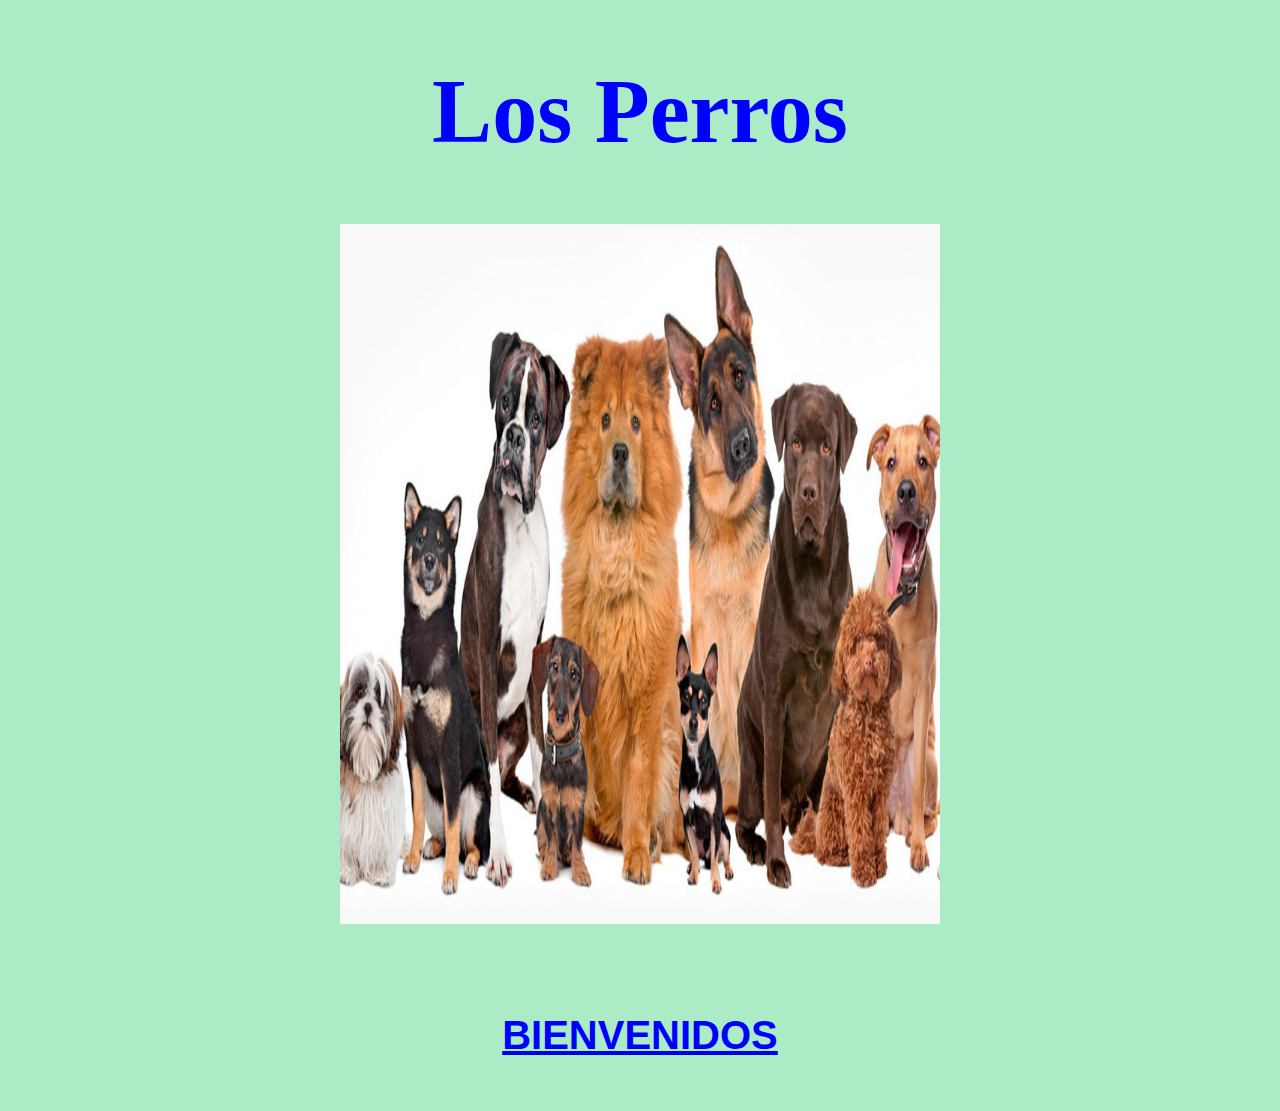
<file: index.html>
<!DOCTYPE HTML>
<html>
<head>
<meta name="author" content="Jhon Alexander Parra Olarte" />
<meta name="description" content="Esta página contiene información relacionada con Los perros">
<meta http-equiv="Content-Type" content="text/html;charset=UTF-8"/>
<title> Los Perros
</title>
<link rel="stylesheet" type="text/css" href="formato.css" media="all" />
</head>
<body>
<h1>Los Perros</h1>
<img src="imagen2.jpg" title="https://www.bing.com/images/search?view=detailV2&ccid=ae1CXuw6&id=81A6A7BDA3F0B339402044FEE56254C5B60F8A26&thid=OIP.ae1CXuw6LJ-ii_P-DuwKFwHaEK&mediaurl=https%3A%2F%2Fwww.cimformacion.com%2Fblog%2Fwp-content%2Fuploads%2Fdiferencias-razas-perros-gatos.jpg&exph=450&expw=800&q=perros+de+diferentes+razas&simid=608023152746499339&ck=601D3212A583E37BB8FFD5E6056DA853&selectedindex=9&form=EX0023&adlt=demote&shtp=GetUrl&shid=e8cfab3b-96d9-4307-bb74-d65cb5e51669&shtk=wr9Qb3IgcXXDqSBsYXMgcmF6YXMgZGUgcGVycm9zIHNvbiB0YW4gZGlmZXJlbnRlcyB5IGxhcyBkZSAuLi4%3D&shdk=RW5jb250cmFkbyBlbiBCaW5nIGRlc2RlIHd3dy5jaW1mb3JtYWNpb24uY29t&shhk=4BqMexzob69%2FzNh3BOVA0JL4cr5aIGs3zHWHky1OFJM%3D&shth=OSH.5izeKU3F72Lirxvgy2907Q" width="600" height="700"
class="imgcenter">
<br>
<br>
<a href="marcos.html"><h4>BIENVENIDOS</h4></a>
</body>
</html>
</file>
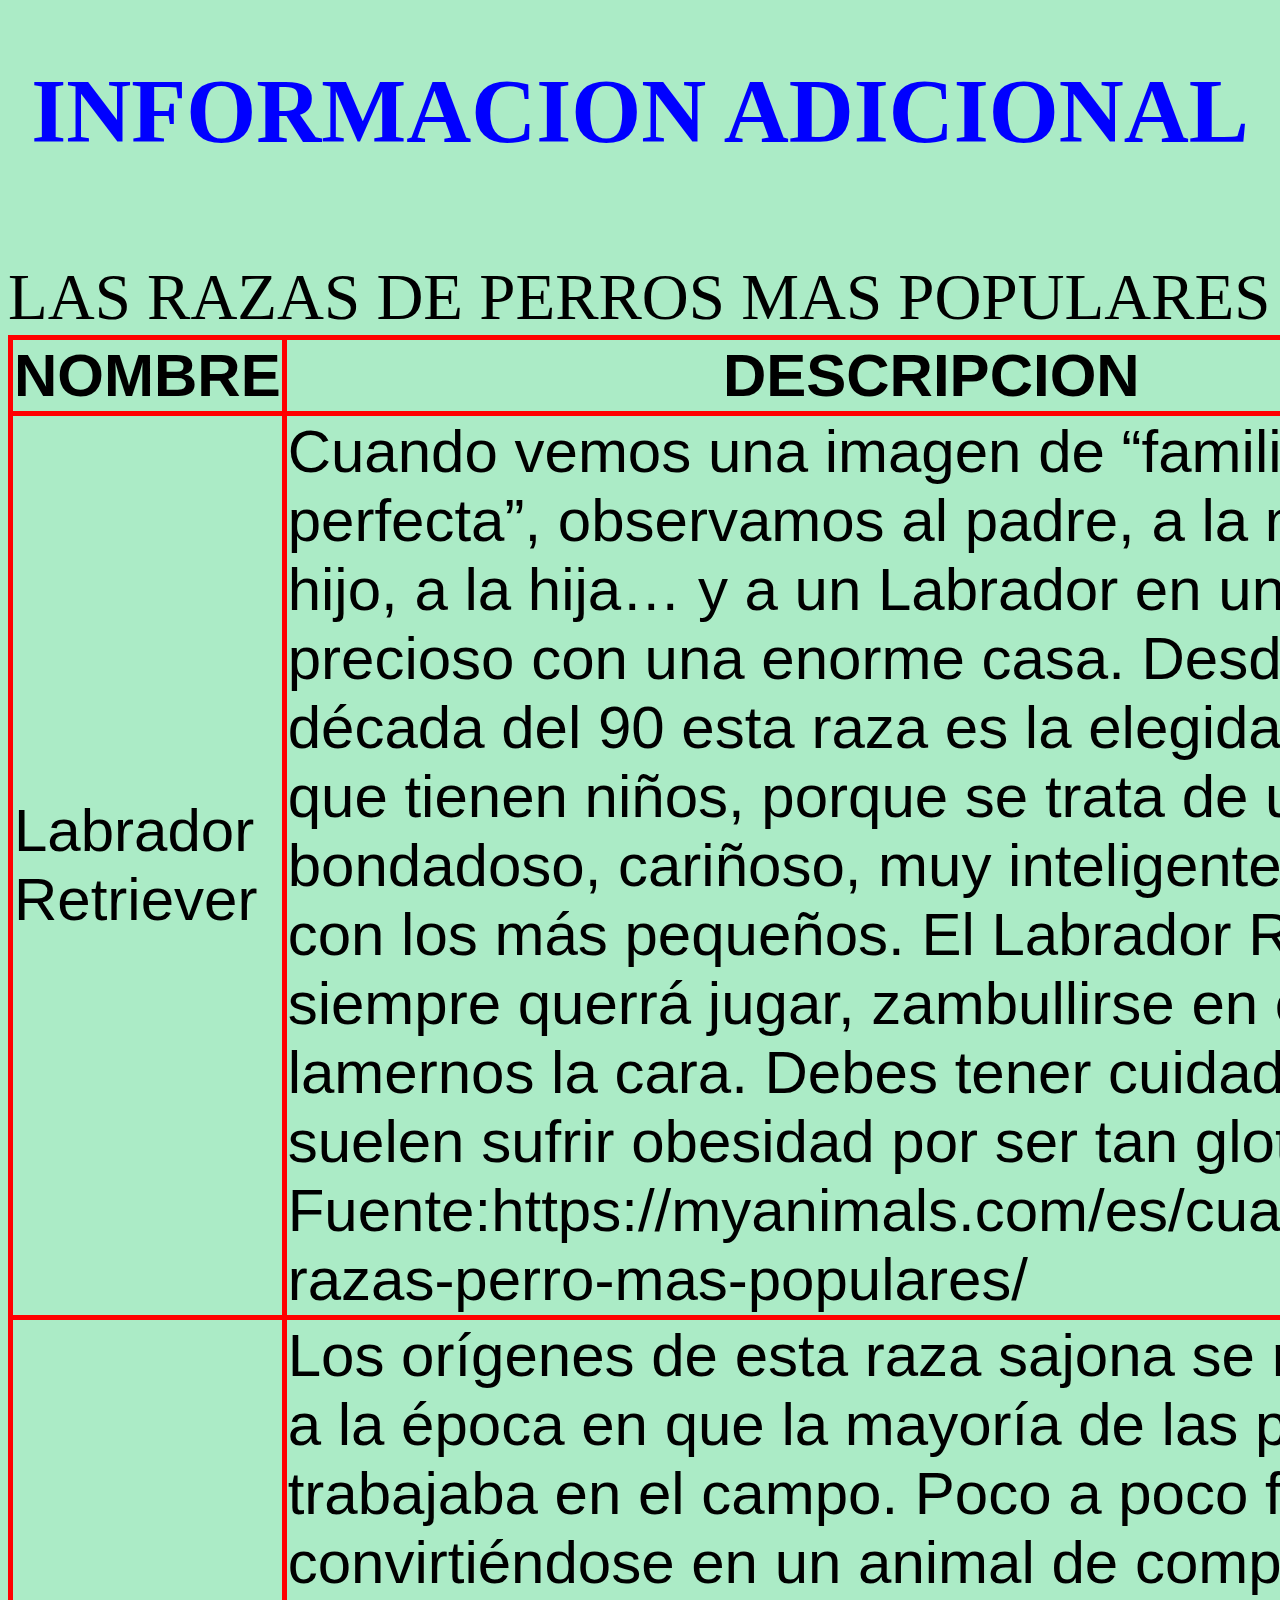
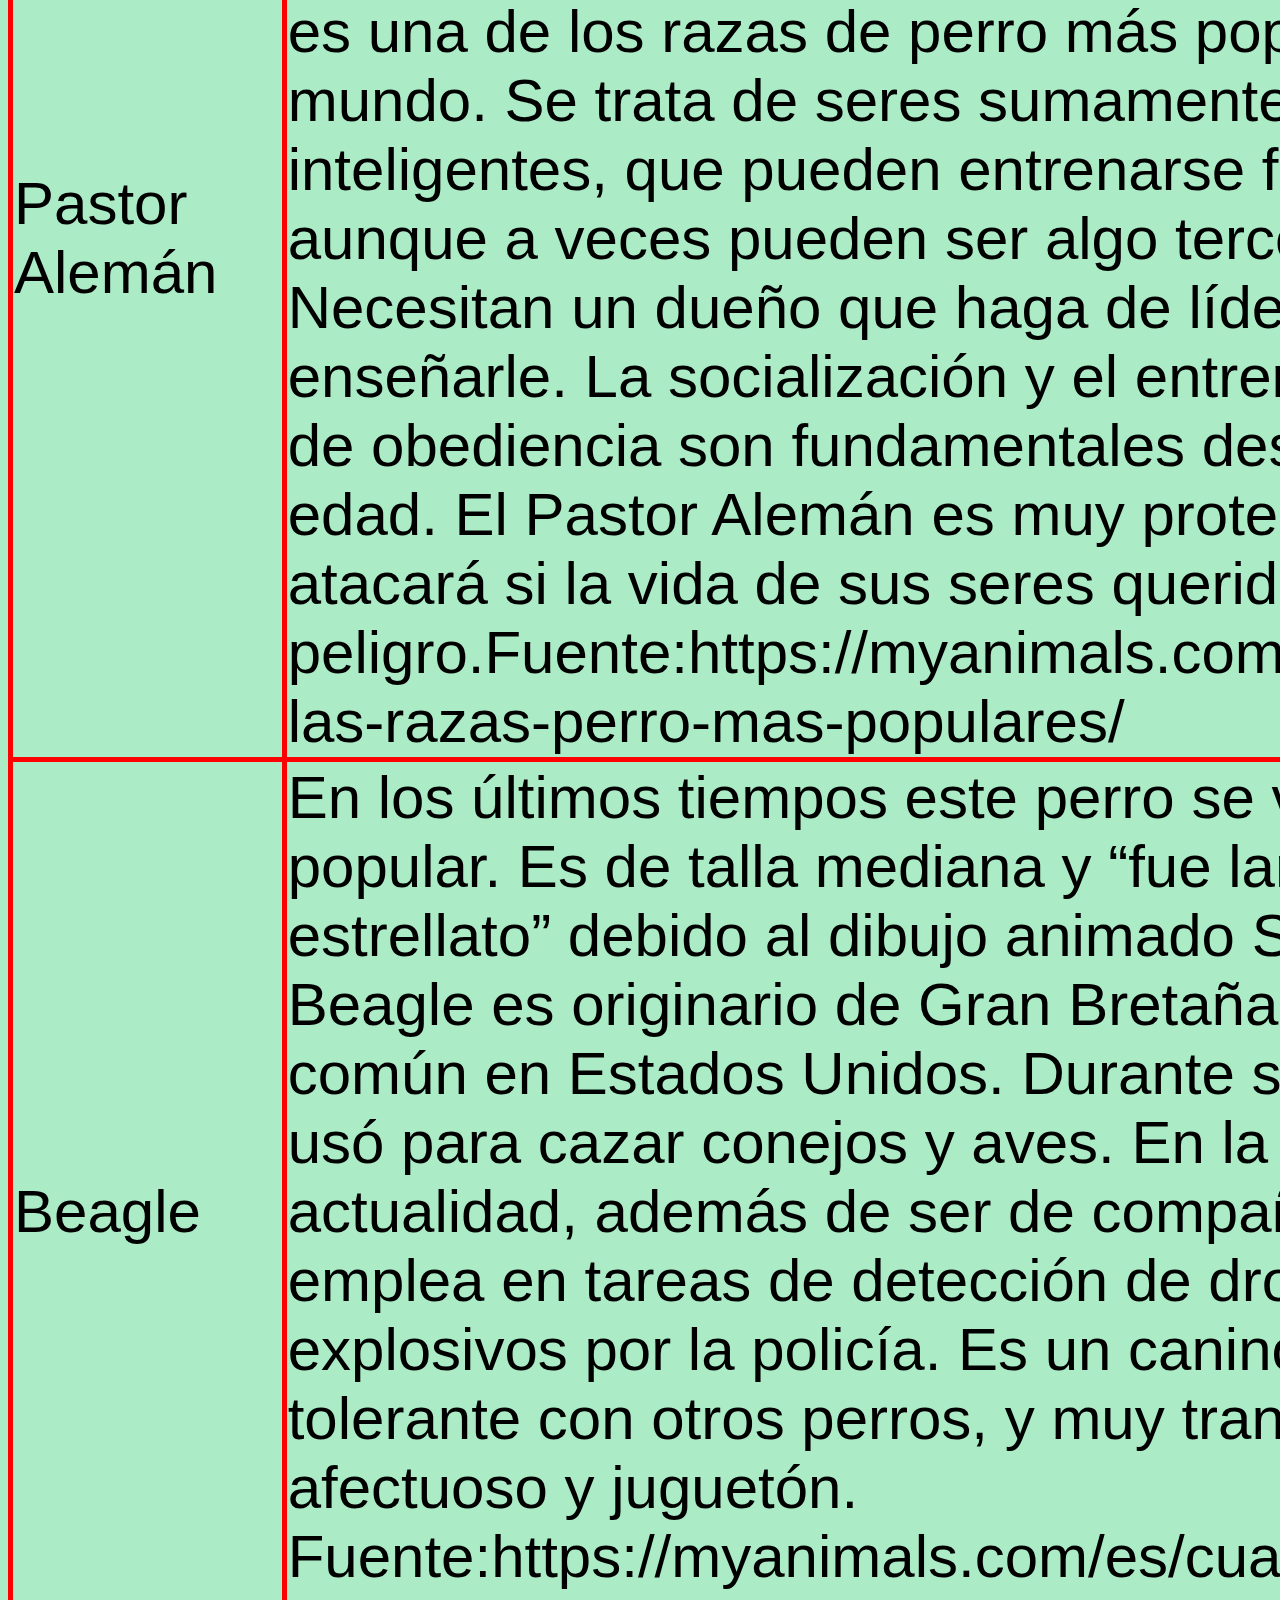
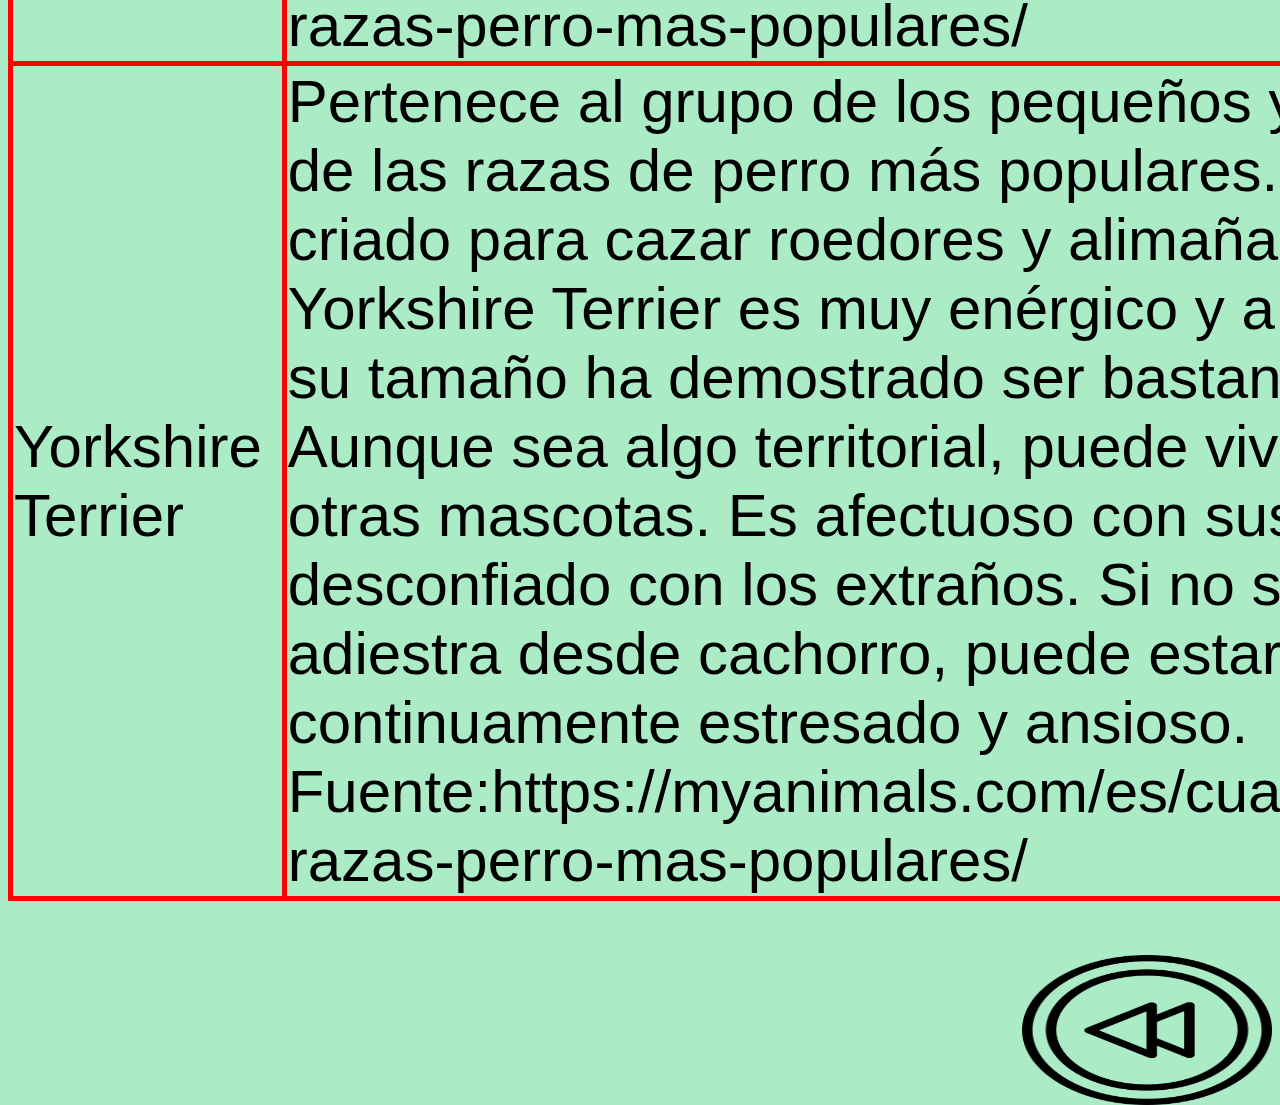
<file: adicional.html>
<!DOCTYPE HTML>
<html>
<head>
<meta name="author" content="Jhon Alexander Parra Olarte" />
<meta name="description" content="Esta página contiene información relacionada con Los perros">
<meta http-equiv="Content-Type" content="text/html;charset=UTF-8"/>
<title> Los Perros
</title>
<link rel="stylesheet" type="text/css" href="formato.css" media="all" />
</head>
<body>
<h1>INFORMACION ADICIONAL</h1>
<br><br>
<table>
<caption>LAS RAZAS DE PERROS MAS POPULARES</caption>
<tr><th>NOMBRE</th><th>DESCRIPCION</th><th>IMAGEN</th></tr>
<tr><td>Labrador Retriever</td>
<td>Cuando vemos una imagen de “familia perfecta”, observamos al padre, a la madre, al hijo, a la hija… y a un Labrador en un jardín precioso con una enorme casa. Desde la década del 90 esta raza es la elegida por los que tienen niños, porque se trata de un animal bondadoso, cariñoso, muy inteligente y paciente con los más pequeños. El Labrador Retriever siempre querrá jugar, zambullirse en el agua y lamernos la cara. Debes tener cuidado porque suelen sufrir obesidad por ser tan glotones. Fuente:https://myanimals.com/es/cuales-las-razas-perro-mas-populares/</td>
<td><img src="imagen7.jpg" title="https://vetstreet.brightspotcdn.com/dims4/default/4b20efe/2147483647/crop/0x0%2B0%2B0/resize/645x380/quality/90/?url=https%3A%2F%2Fvetstreet-brightspot.s3.amazonaws.com%2Ff8%2F7a54f0a10511e087a80050568d634f%2Ffile%2FLabrador-1-645mk062111.jpg" width="400" height="350" class="imgcenter"></td></tr>
<tr><td>Pastor Alemán</td>
<td>Los orígenes de esta raza sajona se remontan a la época en que la mayoría de las personas trabajaba en el campo. Poco a poco fue convirtiéndose en un animal de compañía y hoy es una de los razas de perro más populares del mundo. Se trata de seres sumamente inteligentes, que pueden entrenarse fácilmente, aunque a veces pueden ser algo tercos, ellos Necesitan un dueño que haga de líder para enseñarle. La socialización y el entrenamiento de obediencia son fundamentales desde corta edad. El Pastor Alemán es muy protector y atacará si la vida de sus seres queridos está en peligro.Fuente:https://myanimals.com/es/cuales-las-razas-perro-mas-populares/</td>
<td><img src="imagen8.jpg" title="https://i.ytimg.com/vi/R6K46bAiXVI/hqdefault.jpg" width="400" height="350" class="imgcenter"></td></tr>
<tr><td>Beagle</td>
<td>En los últimos tiempos este perro se volvió muy popular. Es de talla mediana y “fue lanzado al estrellato” debido al dibujo animado Snoopy. El Beagle es originario de Gran Bretaña y muy común en Estados Unidos. Durante siglos se usó para cazar conejos y aves. En la actualidad, además de ser de compañía, se emplea en tareas de detección de drogas y explosivos por la policía. Es un canino bastante tolerante con otros perros, y muy tranquilo, afectuoso y juguetón. Fuente:https://myanimals.com/es/cuales-las-razas-perro-mas-populares/</td>
<td><img src="imagen9.jpg" title="https://i.ytimg.com/vi/PB8XeznXTII/maxresdefault.jpg" width="400" height="350" class="imgcenter"></td></tr>
<tr><td>Yorkshire Terrier</td>
<td>Pertenece al grupo de los pequeños y es una de las razas de perro más populares. Fue criado para cazar roedores y alimañas. El Yorkshire Terrier es muy enérgico y a pesar de su tamaño ha demostrado ser bastante valiente. Aunque sea algo territorial, puede vivir con otras mascotas. Es afectuoso con sus dueños y desconfiado con los extraños. Si no se lo adiestra desde cachorro, puede estar continuamente estresado y ansioso. Fuente:https://myanimals.com/es/cuales-las-razas-perro-mas-populares/</td>
<td><img src="imagen10.jpg" title="https://i.ytimg.com/vi/aACnpK0_b8Y/maxresdefault.jpg" width="400" height="350" class="imgcenter"></td></tr>
</table>
<br>
<br>
<br>
<a href="contenido.html"><img src="imagen4.jpg" title="https://image.flaticon.com/icons/png/512/39/39777.png" width="250" height="150" class="imgright"></a>
</body>
</html>
</file>
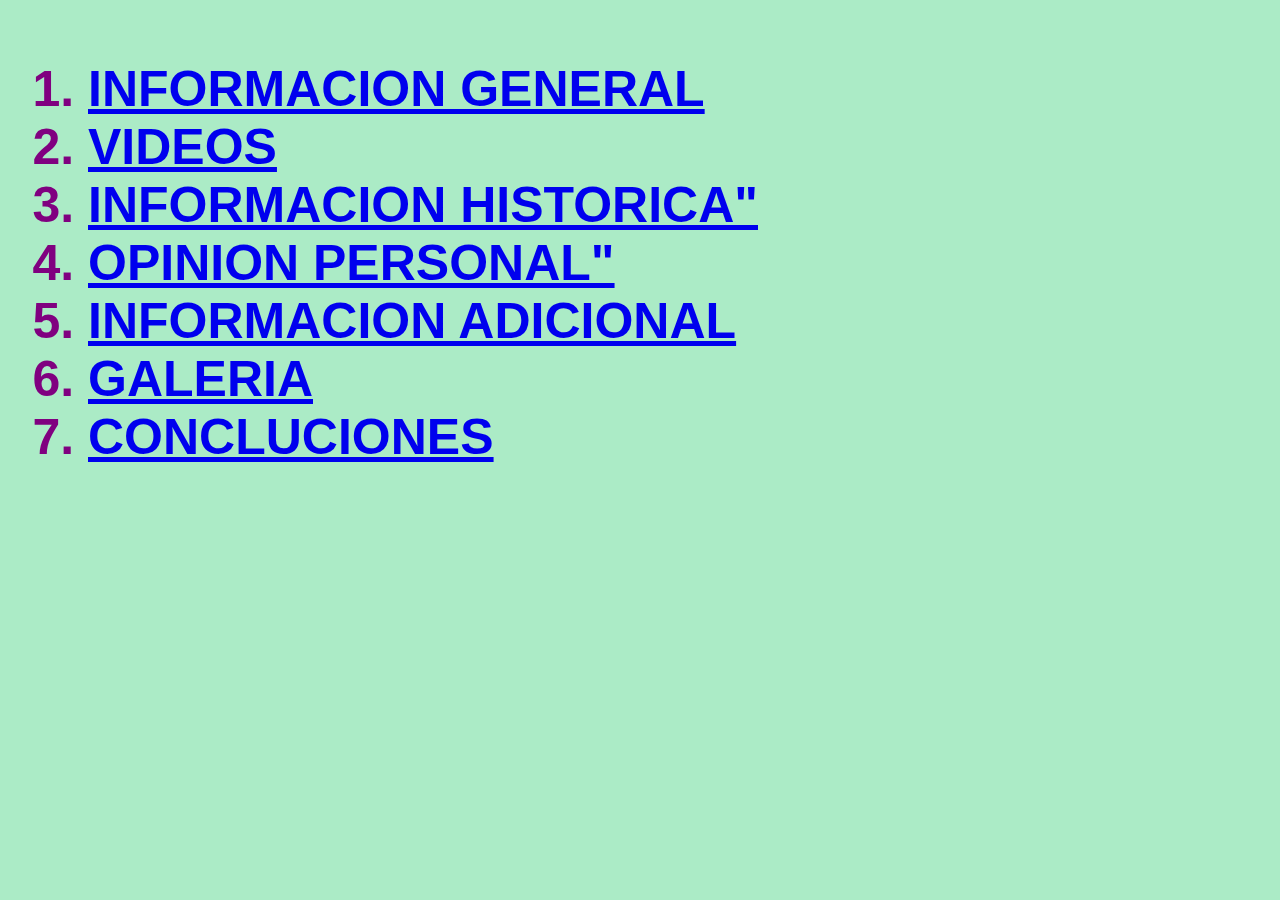
<file: contenido.html>
<!DOCTYPE HTML>
<html>
<head>
<meta name="author" content="Jhon Alexander Parra Olarte" />
<meta name="description" content="Esta página contiene información relacionada con Los perros">
<meta http-equiv="Content-Type" content="text/html;charset=UTF-8"/>
<title>Los Perros
</title>
<link rel="stylesheet" type="text/css" href="formato.css" media="all" />
</head>
<body>
<h2>
<blockquote>
<ol>
<li><a href="general.html">INFORMACION GENERAL</a>
<li><a href="videos.html">VIDEOS</a>
<li><a href="historica.html">INFORMACION HISTORICA"</a>
<li><a href="opinion.html">OPINION PERSONAL"</a>
<li><a href="adicional.html">INFORMACION ADICIONAL</a>
<li><a href="galeria.html">GALERIA</a>
<li><a href="concluciones.html">CONCLUCIONES</a>
</ol>
</blockquote>
</h2>
</body>
</html>
</file>
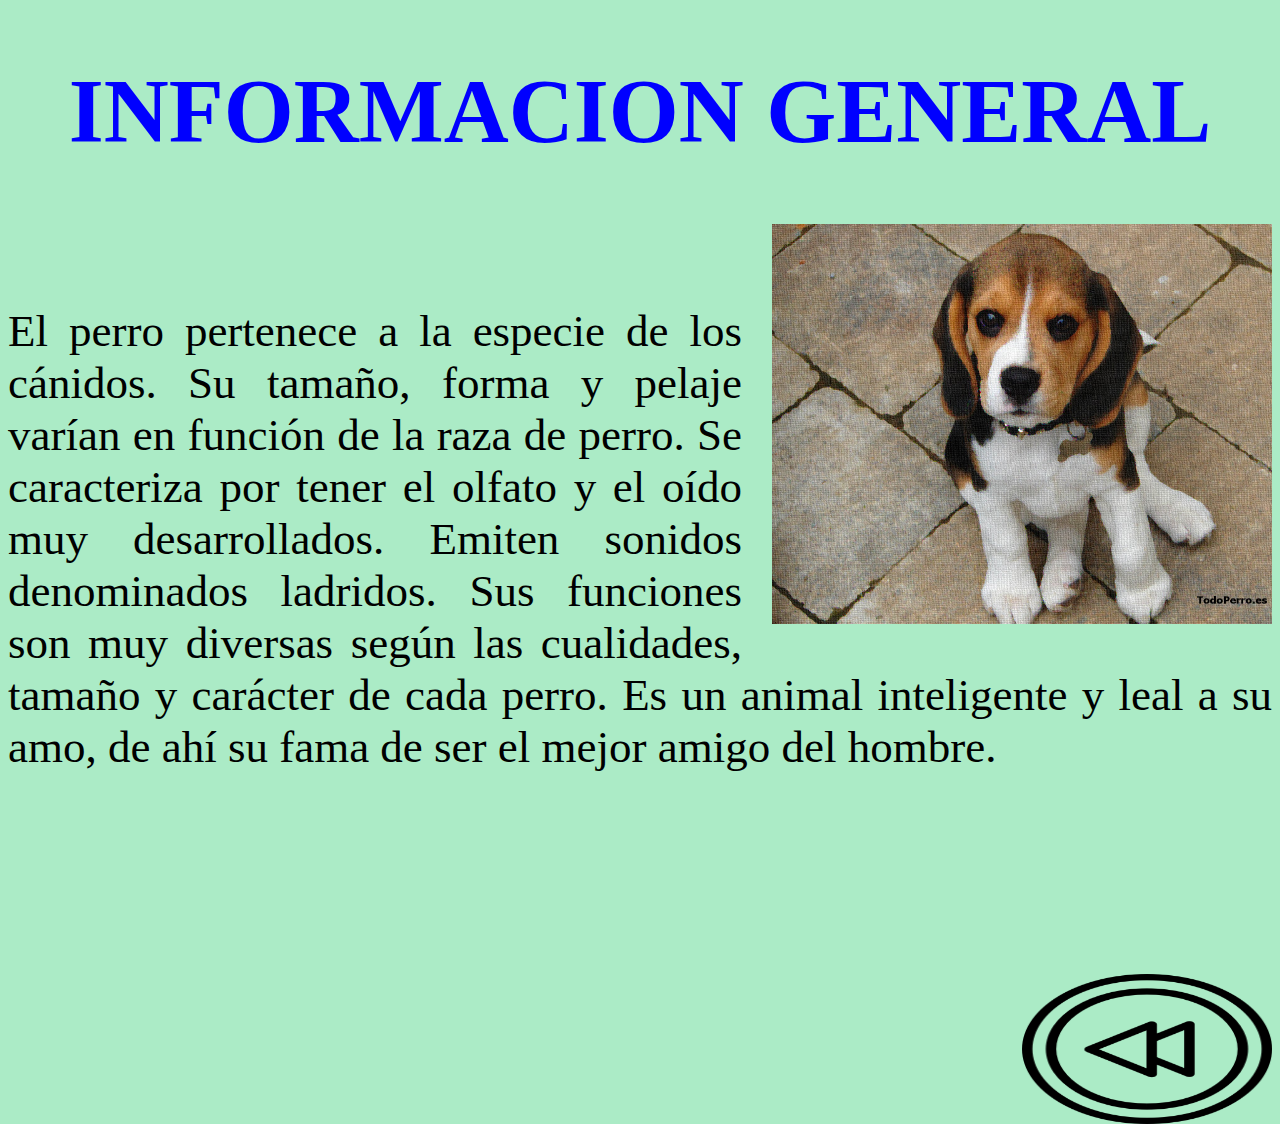
<file: general.html>
<!DOCTYPE HTML>
<html>
<head>
<meta name="author" content="Jhon Alexander Parra Olarte" />
<meta name="description" content="Esta página contiene información relacionada con Los perros">
<meta http-equiv="Content-Type" content="text/html;charset=UTF-8"/>
<title> Los Perros
</title>
<link rel="stylesheet" type="text/css" href="formato.css" media="all" />
</head>
<body>
<h1>INFORMACION GENERAL</h1>
<img src="imagen3.jpg" title="http://4.bp.blogspot.com/-12briG53E_w/USE62Z1y3LI/AAAAAAAABoY/PFWe02aCkZw/s1600/perros-0.jpg" width="500" height="400"
class="imgright">
<br>
<br>
<p> El perro pertenece a la especie de los cánidos. Su tamaño, forma y pelaje varían en función de la raza de perro. Se caracteriza por tener el olfato y el oído muy desarrollados. Emiten sonidos denominados ladridos. Sus funciones son muy diversas según las cualidades, tamaño y carácter de cada perro. Es un animal inteligente y leal a su amo, de ahí su fama de ser el mejor amigo del hombre.<p>
<br>
<br>
<br>
<a href="contenido.html"><img src="imagen4.jpg" title="https://image.flaticon.com/icons/png/512/39/39777.png" width="250" height="150" class="imgright"></a>
</body>
</html>
</file>
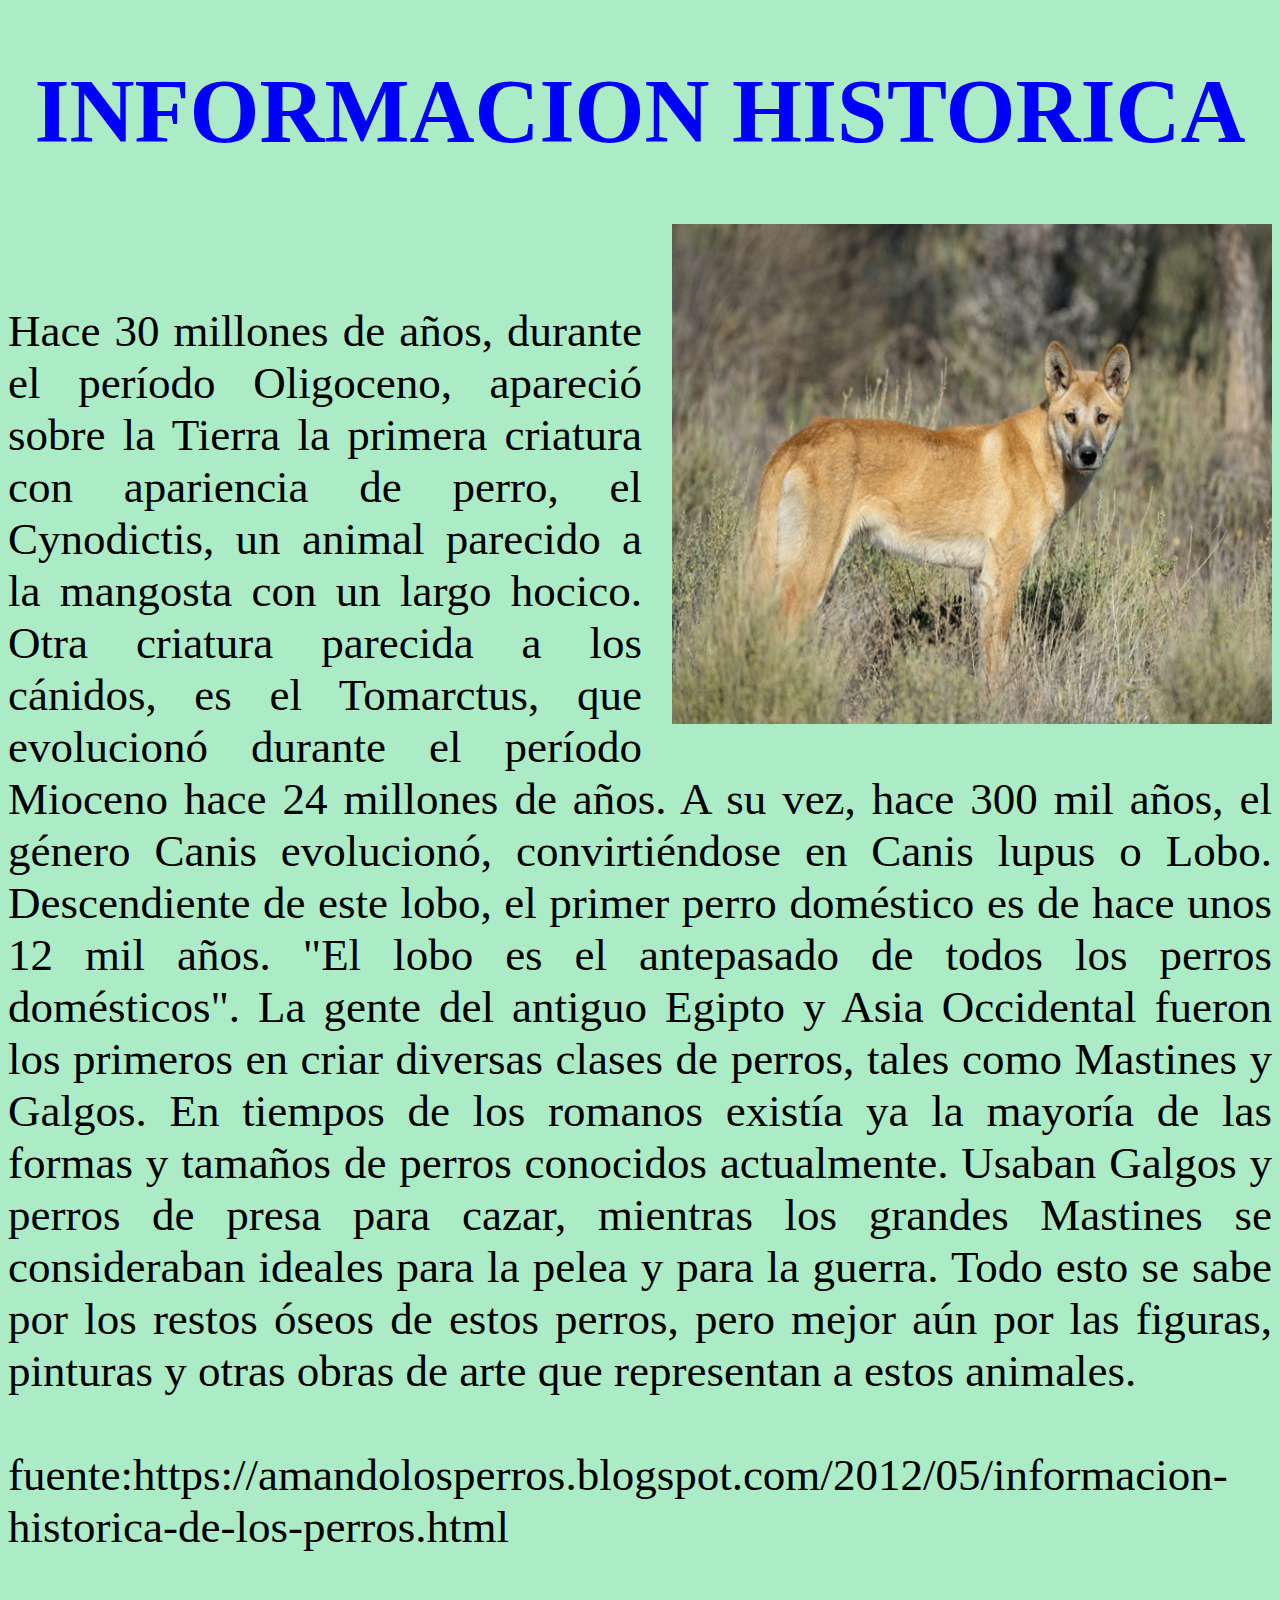
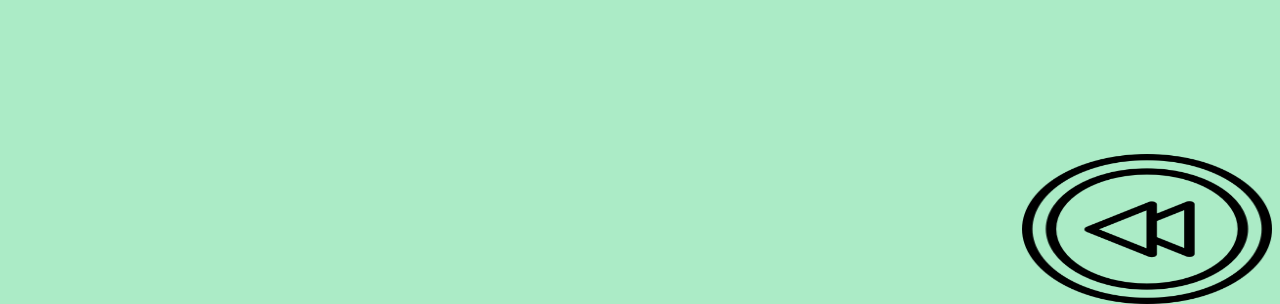
<file: historica.html>
<!DOCTYPE HTML>
<html>
<head>
<meta name="author" content="Jhon Alexander Parra Olarte" />
<meta name="description" content="Esta página contiene información relacionada con Los perros">
<meta http-equiv="Content-Type" content="text/html;charset=UTF-8"/>
<title> Los Perros
</title>
<link rel="stylesheet" type="text/css" href="formato.css" media="all" />
</head>
<body>
<h1>INFORMACION HISTORICA</h1>
<img src="imagen5.jpg" title="https://ecoosfera.com/wp-content/imagenes/pariah-dog-dingo.jpg" width="600" height="500"
class="imgright">
<br>
<br>
<p> Hace 30 millones de años, durante el período Oligoceno, apareció sobre la Tierra la primera criatura con apariencia de perro, el Cynodictis, un animal parecido a la mangosta con un largo hocico. Otra criatura parecida a los cánidos, es el Tomarctus, que evolucionó durante el período Mioceno hace 24 millones de años. A su vez, hace 300 mil años, el género Canis evolucionó, convirtiéndose en Canis lupus o Lobo. Descendiente de este lobo, el primer perro doméstico es de hace unos 12 mil años. "El lobo es el antepasado de todos los perros domésticos".
 La gente del antiguo Egipto y Asia Occidental fueron los primeros en criar diversas clases de perros, tales como Mastines y Galgos.  En tiempos de los romanos existía ya la mayoría de las formas y tamaños de perros conocidos actualmente. Usaban Galgos y perros de presa para cazar, mientras los grandes Mastines se consideraban ideales para la pelea y para la guerra. Todo esto se sabe por los restos óseos de estos perros, pero mejor aún por las figuras, pinturas y otras obras de arte que representan a estos animales.
 <br>
 <br>
fuente:https://amandolosperros.blogspot.com/2012/05/informacion-historica-de-los-perros.html <p>
<br>
<br>
<br>
<a href="contenido.html"><img src="imagen4.jpg" title="https://image.flaticon.com/icons/png/512/39/39777.png" width="250" height="150" class="imgright"></a>
</body>
</html>
</file>
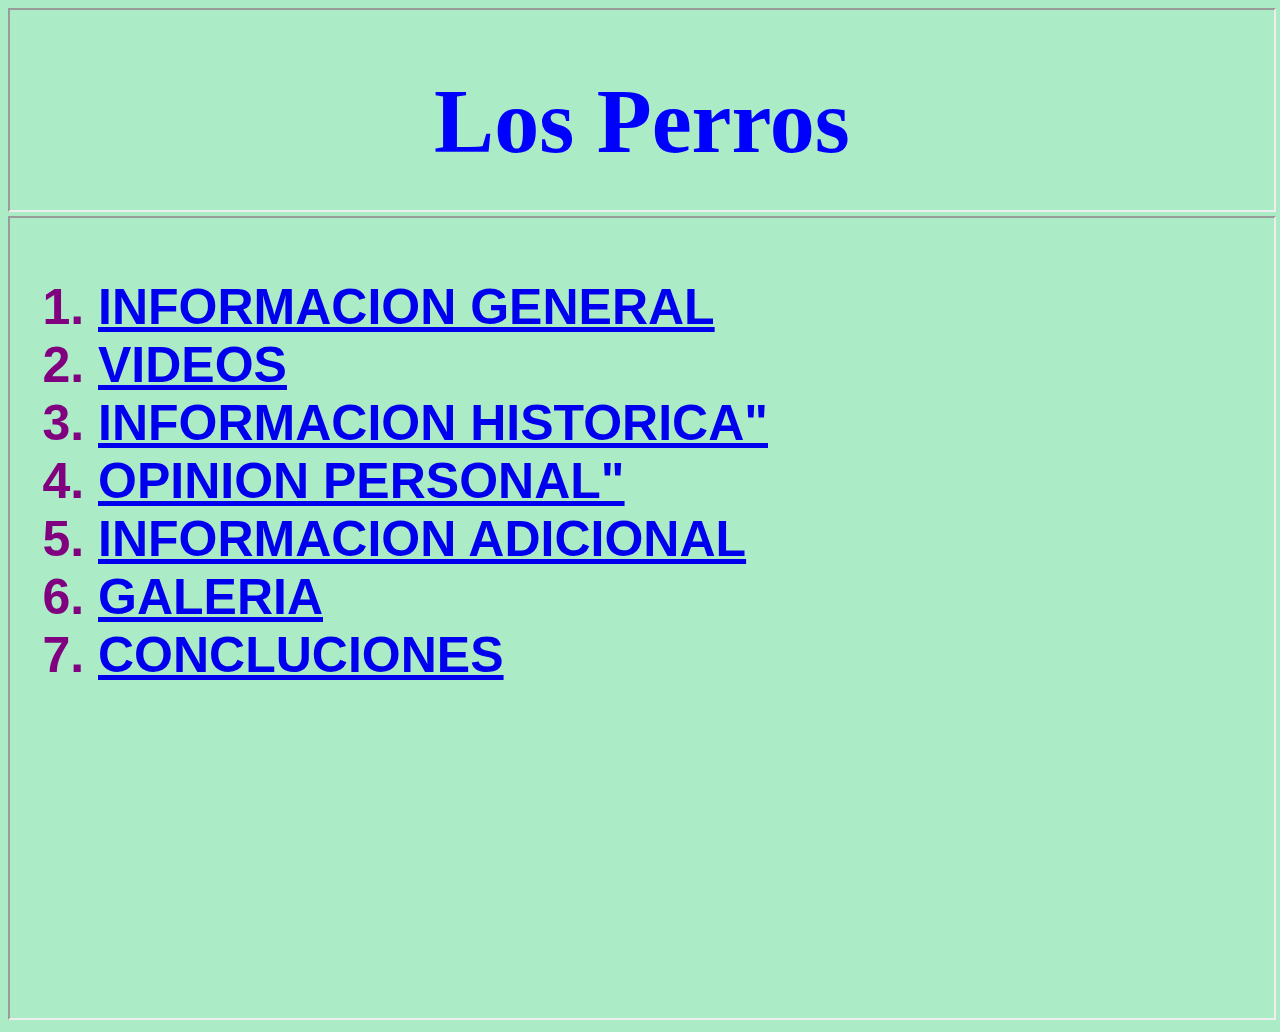
<file: marcos.html>
<!DOCTYPE HTML>
<html>
<head>
<meta name="author" content="Jhon Alezander Parra Olarte" />
<meta name="description" content="Esta pagina contiene informacion relacionada con Los perros">
<meta http-equiv="Content-Type" content="text/html;charset=UTF-8"/>
<title>Los Perros</title>
<link rel="stylesheet" type="text/css" href="formato.css" media="all" />
</head>
<iframe title="marco para el titulo" width="100%" height="200" src="titulo.html">
</iframe>
<iframe title="marco para el contenido" width="100%" height="800" src="contenido.html">
</html>
</file>
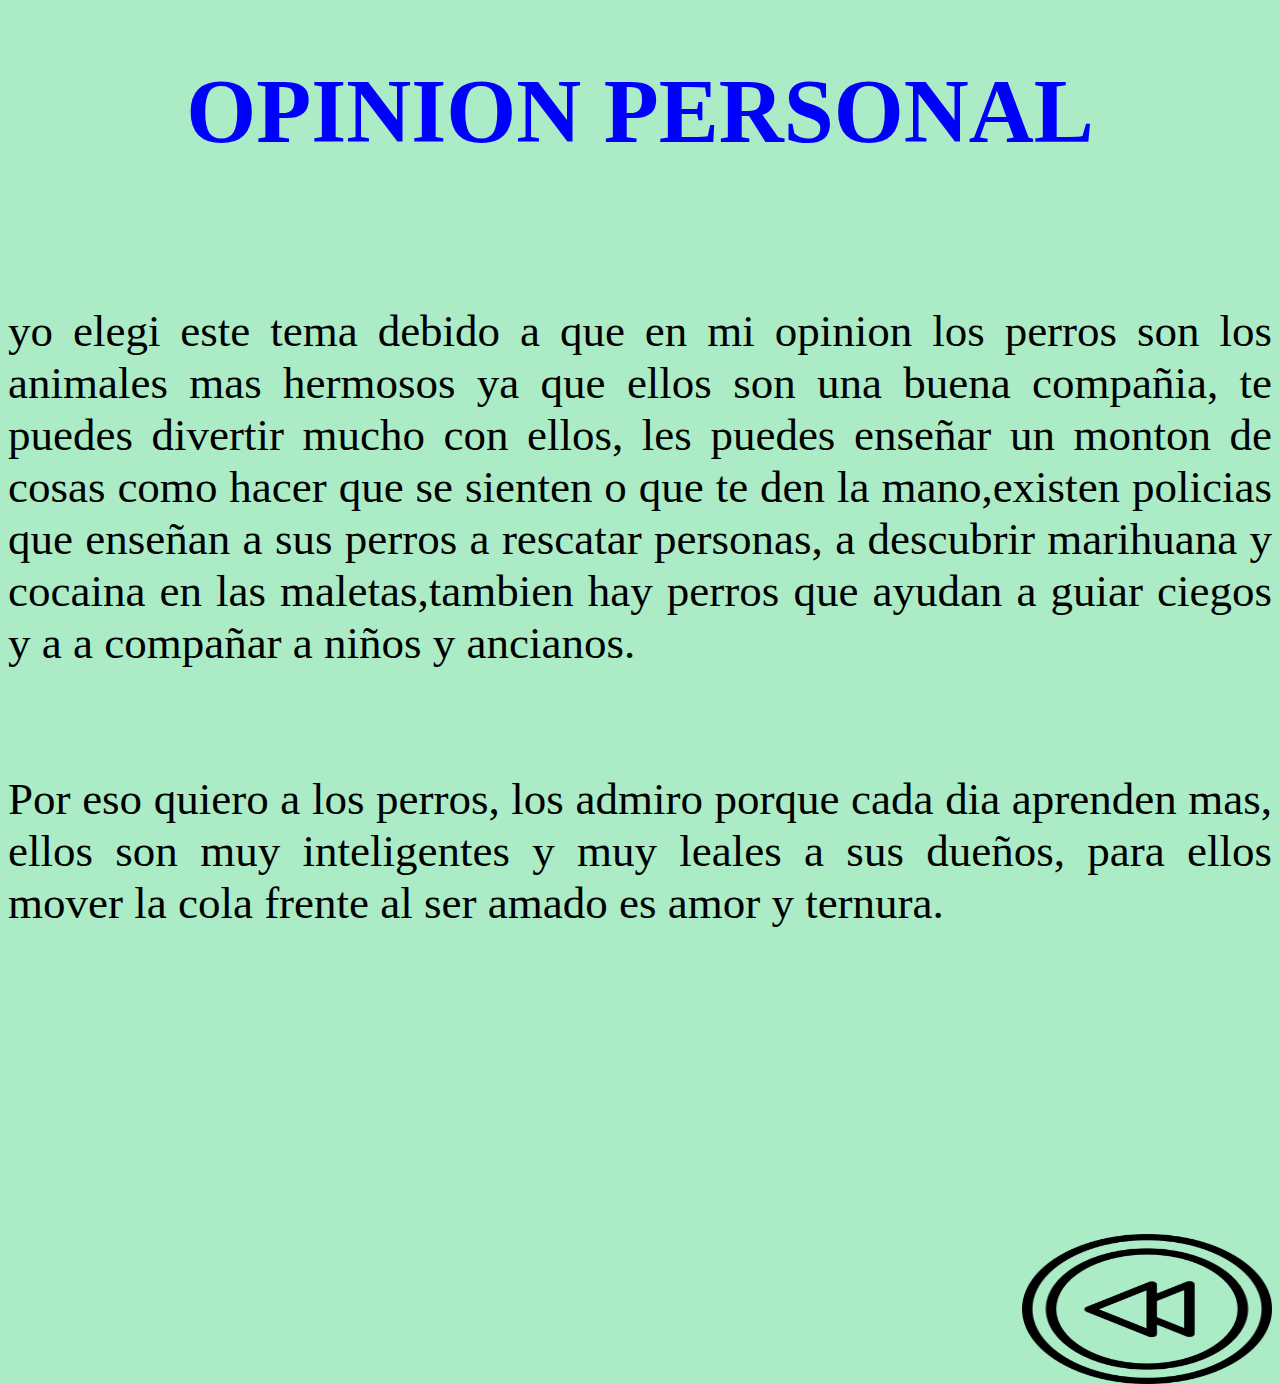
<file: opinion.html>
<!DOCTYPE HTML>
<html>
<head>
<meta name="author" content="Jhon Alexander Parra Olarte" />
<meta name="description" content="Esta página contiene información relacionada con Los perros">
<meta http-equiv="Content-Type" content="text/html;charset=UTF-8"/>
<title> Los Perros
</title>
<link rel="stylesheet" type="text/css" href="formato.css" media="all" />
</head>
<body>
<h1>OPINION PERSONAL</h1>
<br>
<br>
<p>yo elegi este tema debido a que en mi opinion los perros son los animales mas hermosos ya que ellos son una buena compañia, te puedes divertir mucho con ellos, les puedes enseñar un monton de cosas como hacer que se sienten o que te den la mano,existen policias que enseñan a sus perros a rescatar personas, a descubrir marihuana y cocaina en las maletas,tambien hay perros que ayudan a guiar ciegos y a a compañar a niños y ancianos.
<br>
<br>
<br>
Por eso quiero a los perros, los admiro porque cada dia aprenden mas, ellos son muy inteligentes y muy leales a sus dueños, para ellos mover la cola frente al ser amado es amor y ternura.<p>
 <br>
 <br>
<br>
<br>
<br>
<a href="contenido.html"><img src="imagen4.jpg" title="https://image.flaticon.com/icons/png/512/39/39777.png" width="250" height="150" class="imgright"></a>
</body>
</html>
</file>
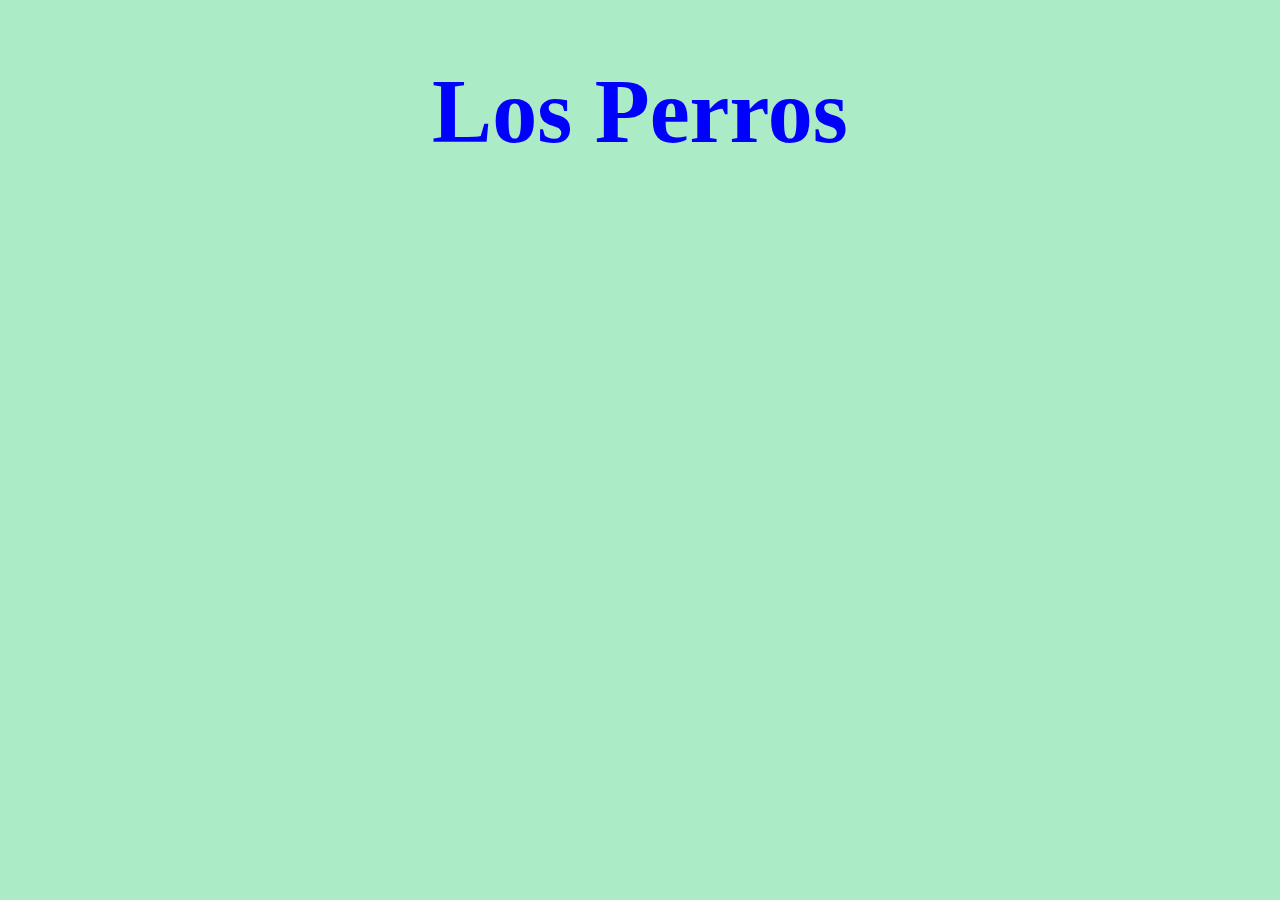
<file: titulo.html>
<!DOCTYPE HTML>
<html>
<head>
<meta name="author" content="Jhon Alexander Parra Olarte" />
<meta name="description" content="Esta página contiene información relacionada con Los perros">
<meta http-equiv="Content-Type" content="text/html;charset=UTF-8"/>
<title> Los Perros
</title>
<link rel="stylesheet" type="text/css" href="formato.css" media="all" />
</head>
<body>
<h1>Los Perros</h1>
</body>
</html>
</file>
<file: formato.css>
body{
    background-color:#abebc6;
}
h1{
    color:Blue;
	font-weight:bold;
	font-family:"Goudy Stout";
	font-size:90px;
	text-align:center;
	}
IMG.imgcenter{
    display:block;
	margin-left:auto;
	margin-right:auto;
	border:none;
	}
h4{
    color:Blue;
	font-family:"Arial";
	font-size:40px;
	text-align:center;
	}
h2{
	color:Blue;
	font-family:"Arial";
	font-size:60px;
	text-align:LEFT;
}
IMG.imgright{
	display:block;
	float:right;
	margin-left:30px;
	margin-right:0;
	border:none;
}
p{
	font-family:"Comic sans Ms";
	font-size:45px;
	text-align:justify;
}
video{
	width:800px;
	height:640px;
	display:block;
	margin-left:auto;
	margin-right:auto;
}
hr{height:10px;
    background-color:red;
	width:90%;
	border-color:black;
}
h5{
	color:Blue;
	font-family:"Arial";
	font-size:40px;
	text-align:LEFT;
	}
li{
	color:purple;
	font-family:"Arial";
	font-size:50px;
	text-align:LEFT;
	}
table
{
	border-collapse:collapse;
}
td, th{
	border: 5px solid red;
	font-family:"Arial";
	font-size:60px;
    }
caption{
	font-family:"Comic sans Ms";
	font-size:65px;
	text-align:justify;
}
</file>
